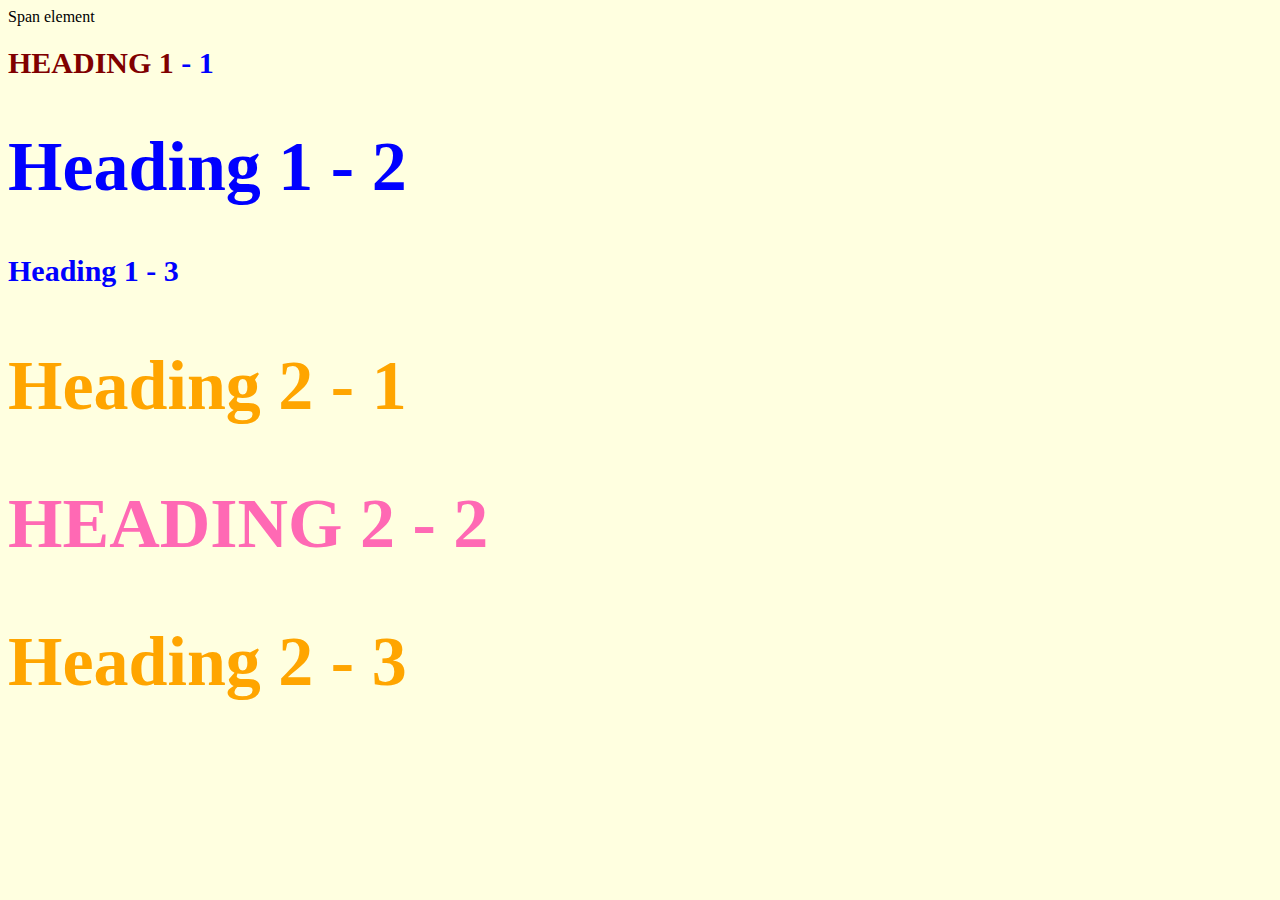
<file: style-test.html>
<!DOCTYPE html>
<html>
<head>
    <title>Style Test</title>
    <link rel="stylesheet" type="text/css" href="css/test.css"
</head>
<body>
<span>Span element</span>
    <h1 class="uppercase"><span> Heading 1</span> - 1</h1>
    <h1 class="big">Heading 1 - 2</h1>
    <h1>Heading 1 - 3</h1>
    <h2 class="big">Heading 2 - 1</h2>
    <h2 class="big uppercase"> Heading 2 - 2</h2>
    <h2 class="big" >Heading 2 - 3</h2>

</body>
</html>
</file>
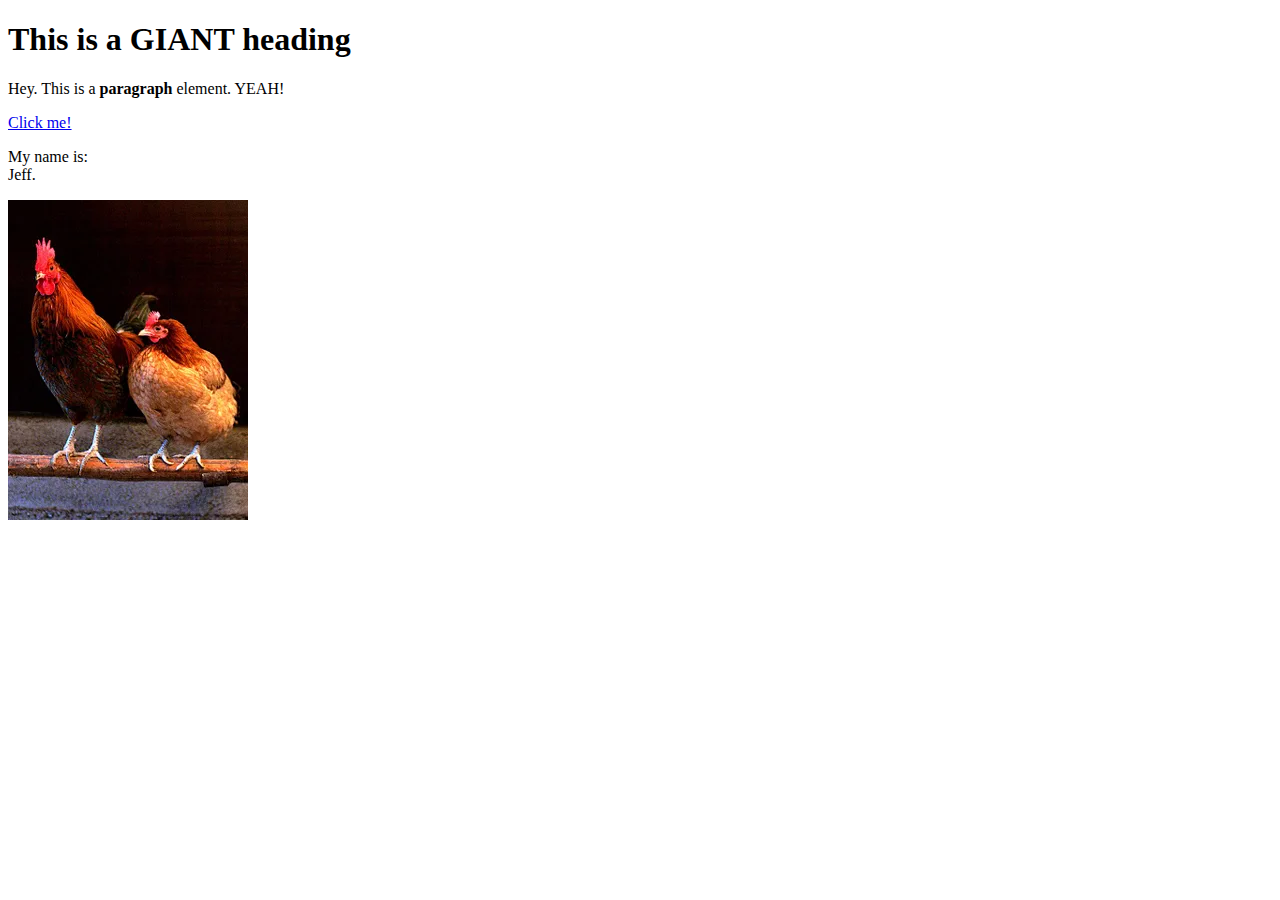
<file: test.html>
<!DOCTYPE html>
<html>
<head>
    <title>Test page</title>
</head>
<body>
    <h1>This is a GIANT heading</h1>
    <p>Hey. This is a <b>paragraph</b> element. YEAH!</p>
    <a href="https://wiki.archlinux.org/" target="_blank" title="A trip to the Arch Linux Wiki for knowledge!">Click me!</a>
    <p>My name is:
        <br> Jeff. </p>
    <img src="img/chicken.webp">
</body>
</html>
</file>
<file: css/test.css>
body{
    background-color: lightyellow;
}

h1{
font-size:  30px;
color: blue;
}

h2{
color: orange;
font-size: 20px;
}

.big{
font-size: 70px;
}

.uppercase{
text-transform: uppercase;
}

.big.uppercase{
color: hotpink;
}

h1 span{
color: maroon;
}
</file>
